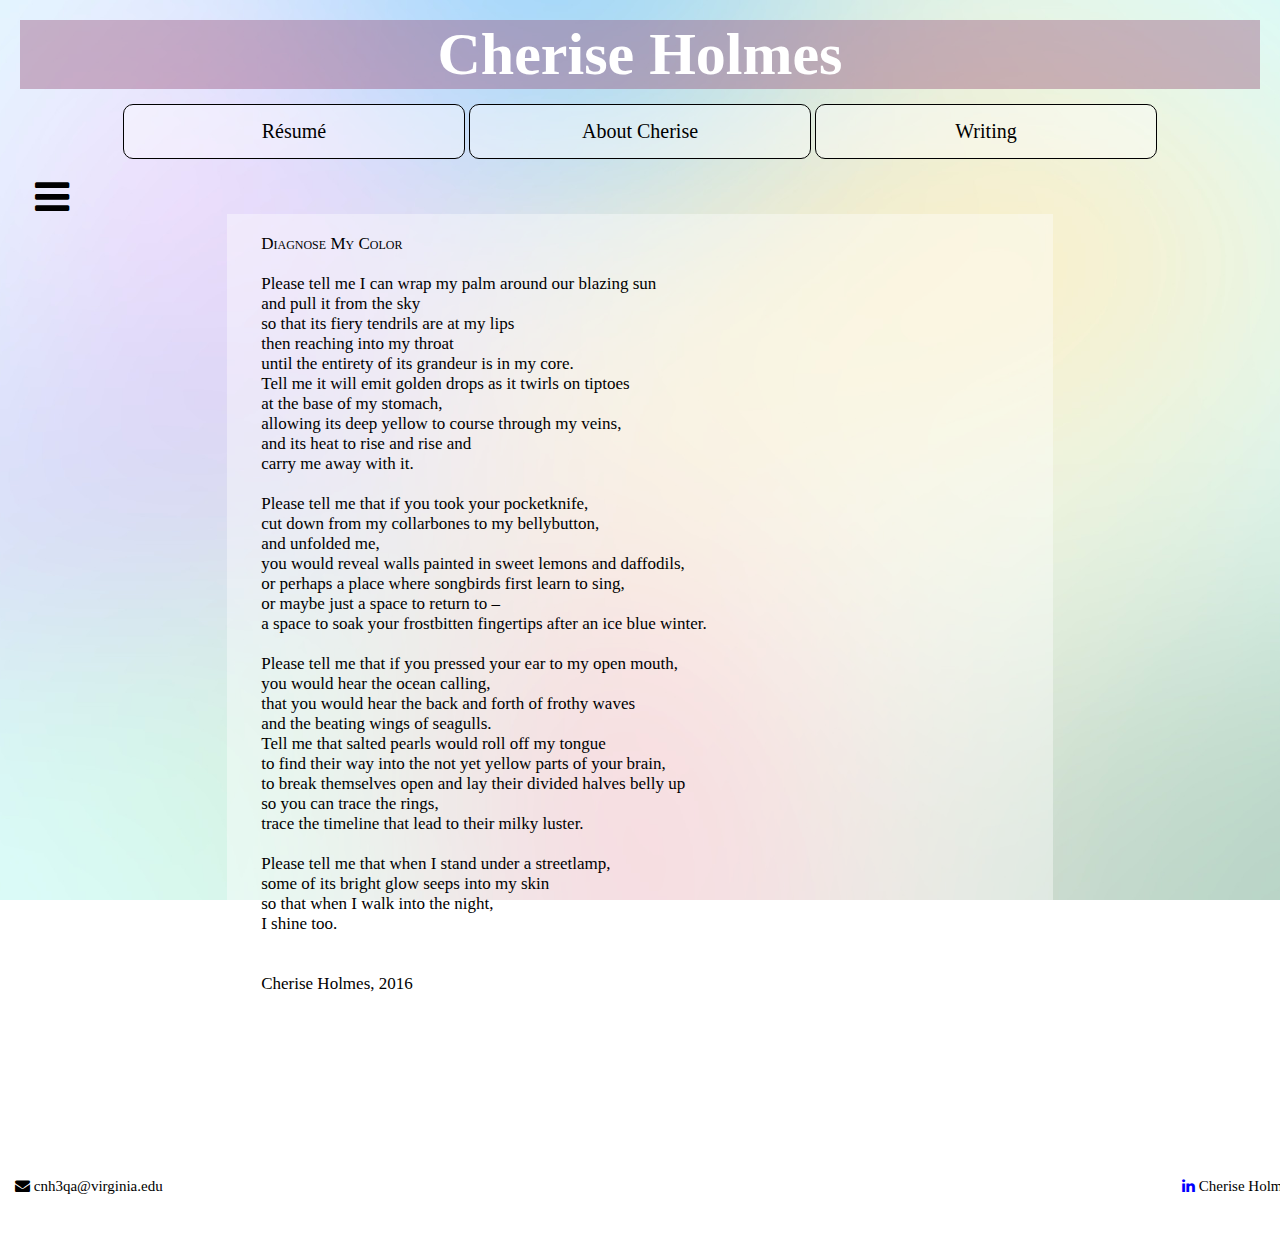
<file: Writing.html>
<!DOCTYPE HTML>
<html lang="en">
  
  <head>
    <title> Cherise Holmes </title>
    <link rel="stylesheet" type="text/css" href="an attempt.css" />
    <link rel="stylesheet" href="https://cdnjs.cloudflare.com/ajax/libs/font-awesome/4.7.0/css/font-awesome.min.css">
    <meta charset="utf-8">
    <meta name="viewport" content="width=device-width, initial-scale=1, shrink-to-fit=no">
    <link rel="stylesheet" href="https://maxcdn.bootstrapcdn.com/bootstrap/4.0.0-beta.2/css/bootstrap.min.css" integrity="sha384-PsH8R72JQ3SOdhVi3uxftmaW6Vc51MKb0q5P2rRUpPvrszuE4W1povHYgTpBfshb" crossorigin="anonymous">
    <script src="https://ajax.googleapis.com/ajax/libs/jquery/3.2.0/jquery.min.js"></script>
    <script src="https://maxcdn.bootstrapcdn.com/bootstrap/3.3.7/js/bootstrap.min.js"></script>
    
  </head>
	
  <div class="container-fluid">
	<div id="main">
		
  <body width=60% style="background-color: rgba(255, 255, 255, 0.4);">
	  
	  
    <h1 class="header"> <a href="index.html" style="text-decoration:none;color:white;"> Cherise Holmes </a></h1>
    <div class="menu">
      <a href="Resume.html"> R&#233;sum&#233; </a>
      <a href="About Me.html"> About Cherise </a>
      <a href="Writing.html"> Writing </a>
    </div>
    
    </br>
	
	<div id="mySidenav" class="sidenav">
	  <a href="javascript:void(0)" class="closebtn" onclick="closeNav()">&times;</a>
		<p id="showP1" onclick="showP1()"> Diagnose My Color </p>
	<p id="showP2" onclick="showP2()"> Pyromania </p>
	</div>

	<!-- Use any element to open the sidenav -->
	<div class="menuButton"onclick="openNav()">
		<i style="font-size:40px; margin-left:15px;" class="fa">&#xf0c9;</i>
	</div>
	

<div width=80% class="content">	
      <pre id="poem1">
	
	<span style="font-variant:small-caps">Diagnose My Color</span>

	Please tell me I can wrap my palm around our blazing sun
	and pull it from the sky
	so that its fiery tendrils are at my lips 
	then reaching into my throat
	until the entirety of its grandeur is in my core.
	Tell me it will emit golden drops as it twirls on tiptoes
	at the base of my stomach,
	allowing its deep yellow to course through my veins,
	and its heat to rise and rise and 
	carry me away with it.

	Please tell me that if you took your pocketknife, 
	cut down from my collarbones to my bellybutton,
	and unfolded me,
	you would reveal walls painted in sweet lemons and daffodils,
	or perhaps a place where songbirds first learn to sing,
	or maybe just a space to return to &#8211;
	a space to soak your frostbitten fingertips after an ice blue winter. 

	Please tell me that if you pressed your ear to my open mouth,
	you would hear the ocean calling,
	that you would hear the back and forth of frothy waves 
	and the beating wings of seagulls.
	Tell me that salted pearls would roll off my tongue
	to find their way into the not yet yellow parts of your brain,
	to break themselves open and lay their divided halves belly up
	so you can trace the rings,
	trace the timeline that lead to their milky luster.

	Please tell me that when I stand under a streetlamp,
	some of its bright glow seeps into my skin 
	so that when I walk into the night,
	I shine too.


	Cherise Holmes, 2016

      </pre>

      <pre id="poem2">
	
	<span style="font-variant:small-caps">Pyromania</span>

	The field was all green,
	except for you.
	Hushed whispers rustling between leaves,
	violent shushes coming from trees,
	sparrows remaining silent,
	watching the scene unfold before them.
	You stood in the middle of it all,
	rabid flames billowing around you.
	Your engulfed body waiting under a cloud of vultures,
	their tongues twisting at their lips
	as they fly in ravenous circles above your head  &#8211;
	a crown of predators waiting to lock jaws around neck.
	Waves of unforgiving crimson and rusted orange
	lick at your gasoline-soaked flesh,
	eager to burn into bloodstream,
	blaze through neurons,
	smoke and smother pink lungs.
	Black birds swooping down through heat,
	cutting through thick soot and ash,
	and clipping at the meat sliding from your bones.
	Your left hand clutching a lighter,
	steady as fire peels over your palm and wrist,
	blackened thumb still pressing for more fire.
	My throat pulling into itself,
	vocal cords bursting as I scream <i>water,
	       you just need water,</i>
	but your ears are gone
	and the birds are screaming too.
	Your blistering lips curling up at the corners,
	and your eyes soaking in my face,
	and your right hand extending in my direction as if to say
	<i>hold me.</i>

	Cherise Holmes, 2016

      </pre>
      
      <div class="navButtons">
	
	<p id="pageNum"></p>
      </div>
      </div>
	</div>


      
      <div class="footer">
      <span> <i class="fa fa-envelope" aria-hidden="true"></i> cnh3qa@virginia.edu </span>
      
      <a href = "https://www.linkedin.com/in/cherise-holmes-7a0756111/" title="LinkedIn"> <i class="fa fa-linkedin" aria-hidden="true" style="color: blue;"></i> Cherise Holmes </a>
      </div>
      
    
    <script src="an attempt.js"></script>
	  
  </body>
  </div>
</html>
</file>
<file: an attempt.css>
html {
    position: relative;
    min-height: 100%;
}


body {
    overflow:auto;
    background-image: url("91253-free-pastel-background-tumblr-2560x1600.jpg");
    background-attachment: fixed;
    background-position: center;
    background-repeat: no-repeat;
    background-size: cover;
    margin: 0 0 50px;
    padding-bottom: 33px;
}

.header {
    margin-bottom: 15px;
    text-align:center;
    font-family: Didot;
    background-color:rgba(147, 76, 115, 0.4);
    color:white;
    font-size:60px;
    margin-left: 0;
    margin-top:0;
    margin-right:0;
    width:100%;
    position:relative;
    overflow:hidden;
    
}
.menu {
    overflow:hidden;
    text-align:center;
  
}
.menu a {
    background-color:rgba(255, 255, 255, 0.4);
    font-family:Andale Mono;
    color:black;
    padding:15px;
    text-decoration:none;
    font-size:20px;
    display:inline-block;
    border: 1px solid black;
    border-radius: 10px;
    width:25%;
}

.menu a:hover {
    transition:0.6s;
    color:black;
    width:27%;
    
}

.menu a:active {
    background-color:#6f76a5;
    color:white;
}

h1 a:hover {
    font-size:62px;
    transition:0.3s;
}

.content {
    margin-left:4%;
    margin-right:4%;
    font-size:19px;
    font-family:courier;
    text-align:center;
    padding: 20px;
    margin-bottom: 25px;
}

.footer {
    background-color: rgba(255, 255, 255, 0.7);
    position:absolute;
    width:100%;
    height:50px;
    left:0;
    bottom:0;
    overflow:hidden;
    text-align: left;
    font-family: Didot;
    font-size: 15px;
    padding: 15px;
    display: block;
}



.footer a {
    float: right;
    text-decoration:none;
    color:black;
}

.footer a:hover {
    color: #48a1d6;
}

#poem1 {
    display:inline-block;
    text-align:left;
    font-size:17px;
    font-family:times;
    background-color: rgba(255, 255, 255, 0.4);
    width:75%;
}

#poem2 {
    display:none;
    text-align:left;
    font-size:17px;
    font-family:times;
    background-color: rgba(255, 255, 255, 0.4);
    width:75%;
}

.content #poem1 {

}

.content #poem2 {

}


.column {
    float: left;

}

.left {
    margin-left: 0;
    width: 35%;
    float: left;
    position: -webkit-sticky;
    position: sticky;
    top: 25px;

}

.right {
    width: 60%;
    padding: 15px;
    background-color: rgba(255, 255, 255, 0.4);
    padding-left: 20px;
    padding-bottom: 25px;
    float:left;
    text-align:justify;
    font-size: 20px;
    font-family: Bell MT;
}

.right p{
    text-indent: 50px;
}

.right h2{
    font-family: Andale Mono;
    text-align: left;
    font-size: 29px;
}



.row:after {
    content: "";
    display: table;
    clear: both;
}

#nextButton {
    float:right;
    display:inline-block;
    visibility:visible;
}

#prevButton {
    float:left;
    display:inline-block;
    visibility:hidden;
}

#pageNum {
    display:inline-block;
    text-align:center;
}

.navButtons p{
    color:black;
    width:10%;
}

.navButtons p:hover {
    cursor:pointer;
    color:#355e68;
    display:inline-block;
    width:10%;
}

.menuButton {
    display: inline-block;
    float:left;
    cursor:pointer;
}

.menuButton:hover {
    cursor:pointer;
}

/* The side navigation menu */
.sidenav {
    height: 100%; /* 100% Full-height */
    width: 0; /* 0 width - change this with JavaScript */
    position: fixed; /* Stay in place */
    z-index: 1; /* Stay on top */
    top: 0;
    left: 0;
    background-color: #111; /* Black*/
    overflow-x: hidden; /* Disable horizontal scroll */
    padding-top: 60px; /* Place content 60px from the top */
    transition: 0.5s; /* 0.5 second transition effect to slide in the sidenav */
}

/* The navigation menu links */
.sidenav p {
    padding: 8px 8px 8px 32px;
    text-decoration: none;
    font-size: 25px;
    color: #818181;
    display: block;
    transition: 0.3s;
}

/* When you mouse over the navigation links, change their color */
.sidenav p:hover, .offcanvas p:focus{
    color: #f1f1f1;
    cursor: pointer;
}

/* Position and style the close button (top right corner) */
.sidenav .closebtn {
    color:white;
    position: absolute;
    top: 0;
    right: 25px;
    font-size: 36px;
    margin-left: 50px;
}

/* Style page content - use this if you want to push the page content to the right when you open the side navigation */
#main {
    transition: margin-left .5s;
    padding: 20px;
}

/* On smaller screens, where height is less than 450px, change the style of the sidenav (less padding and a smaller font size) */
@media screen and (max-height: 450px) {
    .sidenav {padding-top: 15px;}
    .sidenav a {font-size: 18px;}
}
</file>
